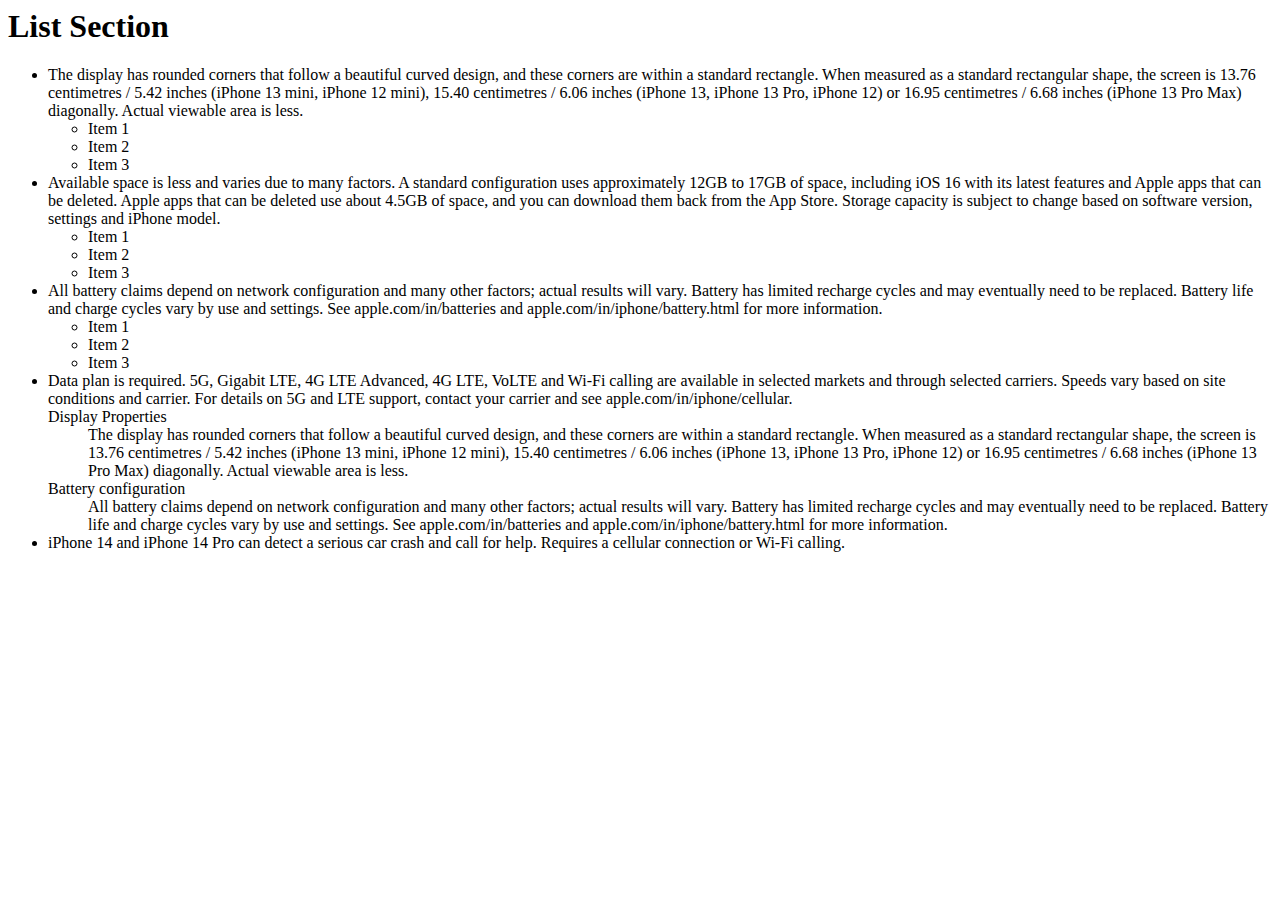
<file: HTML_CSS/L_2_HTML_Tables_Forms/index.html>
<html>
    <head>
        <title>List Page</title>
        <!-- SEO - Search Engine optimization , head also contains meta data -->
    </head>
    <body>
        <section>
            <h1>List Section</h1>
 <ul>
    <li>The display has rounded corners that follow a beautiful curved design, and these corners are within a standard rectangle. When measured as a standard rectangular shape, the screen is 13.76 centimetres / 5.42 inches (iPhone 13 mini, iPhone 12 mini), 15.40 centimetres / 6.06 inches (iPhone 13, iPhone 13 Pro, iPhone 12) or 16.95 centimetres / 6.68 inches (iPhone 13 Pro Max) diagonally. Actual viewable area is less.</li>
    <ul>
        <li>Item 1</li>
        <li>Item 2</li>
        <li>Item 3</li>
    </ul>
    <li>Available space is less and varies due to many factors. A standard configuration uses approximately 12GB to 17GB of space, including iOS 16 with its latest features and Apple apps that can be deleted. Apple apps that can be deleted use about 4.5GB of space, and you can download them back from the App Store. Storage capacity is subject to change based on software version, settings and iPhone model.</li>
    <ul>
        <li>Item 1</li>
        <li>Item 2</li>
        <li>Item 3</li>
    </ul>
    <li>All battery claims depend on network configuration and many other factors; actual results will vary. Battery has limited recharge cycles and may eventually need to be replaced. Battery life and charge cycles vary by use and settings. See apple.com/in/batteries and apple.com/in/iphone/battery.html for more information.</li>
    <ul>
        <li>Item 1</li>
        <li>Item 2</li>
        <li>Item 3</li>
    </ul>
    <li>Data plan is required. 5G, Gigabit LTE, 4G LTE Advanced, 4G LTE, VoLTE and Wi-Fi calling are available in selected markets and through selected carriers. Speeds vary based on site conditions and carrier. For details on 5G and LTE support, contact your carrier and see apple.com/in/iphone/cellular.</li>
    <dl> 
        <!-- data List -->
        <dt>Display Properties</dt>  
         <!-- data title -->
        <dd>The display has rounded corners that follow a beautiful curved design, and these corners are within a standard rectangle. When measured as a standard rectangular shape, the screen is 13.76 centimetres / 5.42 inches (iPhone 13 mini, iPhone 12 mini), 15.40 centimetres / 6.06 inches (iPhone 13, iPhone 13 Pro, iPhone 12) or 16.95 centimetres / 6.68 inches (iPhone 13 Pro Max) diagonally. Actual viewable area is less.</dd>
        <dt>Battery configuration</dt>
        <dd>All battery claims depend on network configuration and many other factors; actual results will vary. Battery has limited recharge cycles and may eventually need to be replaced. Battery life and charge cycles vary by use and settings. See apple.com/in/batteries and apple.com/in/iphone/battery.html for more information.</dd>
       <!-- data description -->
    </dl>
    <!-- <ul>
        <li>Item 1</li>
        <li>Item 2</li>
        <li>Item 3</li>
    </ul> -->
    <li>iPhone 14 and iPhone 14 Pro can detect a serious car crash and call for help. Requires a cellular connection or Wi-Fi calling.</li>  
</ul>
</section>
</body>
</html>
</file>
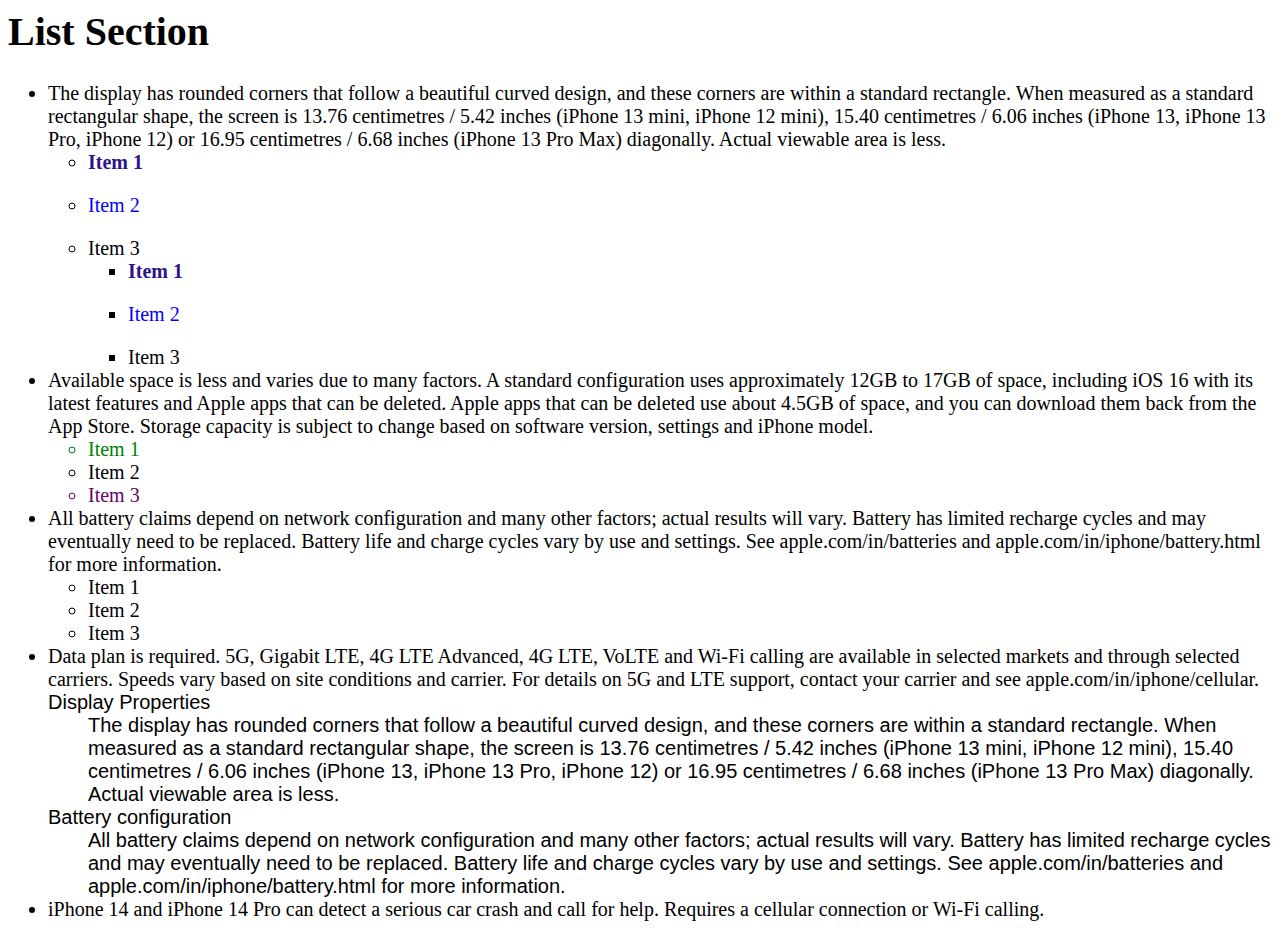
<file: HTML_CSS/L_3_Intro_to_CSS/index.html>
<html>
    <head>
<title>List Page</title>
<!-- Internal CSS -->
<style>
    /* #listSection {
        background-color: #da0b0b; 
    } */
                
    .listLi {
        width: 100%;
    }
    
    dl {
        font-size: 20px;
        font-family: 'Roboto', sans-serif;
    }
    .firstUl li b{
                color: rgb(42, 21, 139); 
            }

    .liInsideP {
                color: blue;
            }

    ul.firstUl {
        font-size: 20px;
            }

    section#listSection {
        font-size: 20px;
}
    .b .a {
        font-size: 20px;
    }
    .b.a{
        font-size: 20px;
    }
    .b>.a{
        font-size: 20px;
    }
    /* .b .a represents all child classes .a of .b in all hierarchical range(child nodes) */
    /* .b.a represents only first hierarchy level(specific node with .b.a) */
    /* .b>.a targets only one level inside class b */
    .random-list li:first-child {
                color: green;
            }
    .random-list li:last-child {
            color: rgb(102, 3, 102);
            }
    .randomList li:nth-child(2) {
                color: red;
            }
            /* All li's under firstul */
    /* .firstUl li:hover{
        background-color: purple;
     } */
     /* Only first level child under firstul class */
     .firstUl>li b:hover{
        background-color: purple;
     }
</style>
<!-- External CSS -->
<!-- <link rel="stylesheet" href="./style.css"  /> -->
    </head>
    <body>
        <section id="listSection">
            <h1>List Section</h1>
 <ul>
    <li class="listLi">The display has rounded corners that follow a beautiful curved design, and these corners are within a standard rectangle. When measured as a standard rectangular shape, the screen is 13.76 centimetres / 5.42 inches (iPhone 13 mini, iPhone 12 mini), 15.40 centimetres / 6.06 inches (iPhone 13, iPhone 13 Pro, iPhone 12) or 16.95 centimetres / 6.68 inches (iPhone 13 Pro Max) diagonally. Actual viewable area is less.</li>
    <ul class="firstUl">
        <li><b>Item 1</b></li>
        <li><p class="liInsideP">Item 2</p></li>
        <li>Item 3</li>
        <ul>
            <li><b>Item 1</b></li>
            <li><p class="liInsideP">Item 2</p></li>
            <li>Item 3</li>
        </ul>
    </ul>
    <li class="listLi">Available space is less and varies due to many factors. A standard configuration uses approximately 12GB to 17GB of space, including iOS 16 with its latest features and Apple apps that can be deleted. Apple apps that can be deleted use about 4.5GB of space, and you can download them back from the App Store. Storage capacity is subject to change based on software version, settings and iPhone model.</li>
    <ul class="random-list">
        <!-- Inline CSS -->
        <li >Item 1</li>
        <!-- style="color:rgb(48, 15, 190);font-size: 20px;" -->
        <li>Item 2</li>
        <li>Item 3</li>
    </ul>
    <li class="listLi">All battery claims depend on network configuration and many other factors; actual results will vary. Battery has limited recharge cycles and may eventually need to be replaced. Battery life and charge cycles vary by use and settings. See apple.com/in/batteries and apple.com/in/iphone/battery.html for more information.</li>
    <ul>
        <li>Item 1</li>
        <li>Item 2</li>
        <li>Item 3</li>
    </ul>
    <li class="listLi">Data plan is required. 5G, Gigabit LTE, 4G LTE Advanced, 4G LTE, VoLTE and Wi-Fi calling are available in selected markets and through selected carriers. Speeds vary based on site conditions and carrier. For details on 5G and LTE support, contact your carrier and see apple.com/in/iphone/cellular.</li>
    <dl> 
        <!-- data List -->
        <dt >Display Properties</dt>  
         <!-- data title -->
        <dd >The display has rounded corners that follow a beautiful curved design, and these corners are within a standard rectangle. When measured as a standard rectangular shape, the screen is 13.76 centimetres / 5.42 inches (iPhone 13 mini, iPhone 12 mini), 15.40 centimetres / 6.06 inches (iPhone 13, iPhone 13 Pro, iPhone 12) or 16.95 centimetres / 6.68 inches (iPhone 13 Pro Max) diagonally. Actual viewable area is less.</dd>
        <dt >Battery configuration</dt>
        <dd >All battery claims depend on network configuration and many other factors; actual results will vary. Battery has limited recharge cycles and may eventually need to be replaced. Battery life and charge cycles vary by use and settings. See apple.com/in/batteries and apple.com/in/iphone/battery.html for more information.</dd>
       <!-- data description -->
    </dl>
    <!-- <ul>
        <li>Item 1</li>
        <li>Item 2</li>
        <li>Item 3</li>
    </ul> -->
   
    <li class="listLi">iPhone 14 and iPhone 14 Pro can detect a serious car crash and call for help. Requires a cellular connection or Wi-Fi calling.</li>  
</ul>
</section>
<!-- <style>
    #listSection {
        background-color: #da0b0b; 
    }
                
    .listLi {
        width: 100%;
    }
    
    dl {
        font-size: 20px;
        font-family: 'Roboto', sans-serif;
    }
    </style> -->
</body>
</html>
</file>
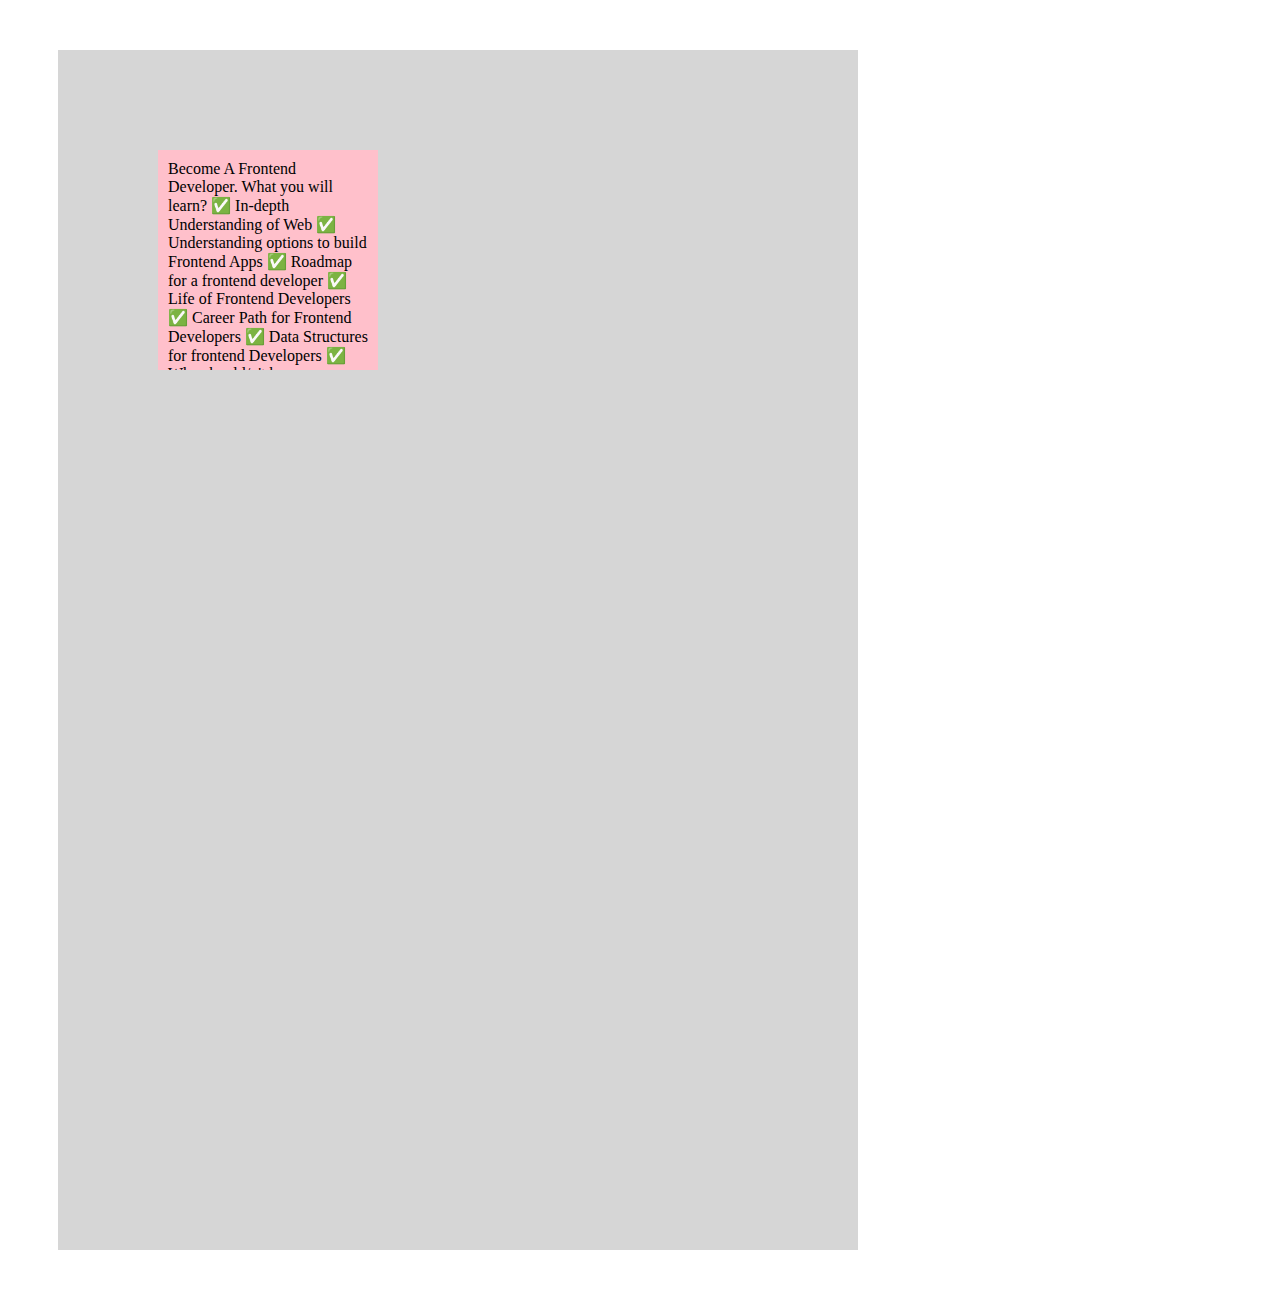
<file: HTML_CSS/L_4_CSSDisplay_BoxModel/index.html>
<html>
    <head>
        <style>
            div.box1 {
                background-color: red;
                width: 100px;
                height: 100px; 
                display: inline-block; 
            }

            div.box2 {
                background-color: green;
                width: 200px;
                height: 200px;
                display: inline-block;
            }

            div.box3 {
                background-color: blue;
                width: 100px;
                height: 200px;
                display: inline-block;
            }
            span.box1 {
                background-color: red;
                width: 100px;
                height: 100px;
            }

            span.box2 {
                background-color: green;
                width: 100px;
                height: 100px;
            }

            span.box3 {
                background-color: blue;
                width: 100px;
                height: 100px;
            }
            span.box4 {
                background-color: red;
                display: inline-block;
                /* border: 5px solid black; */
                border-width:5px;
                border-style:solid;
                border-color:black;
                padding: 15px 15px 15px 15px; 
                /* padding-top:10px;
                padding-right:10px;
                padding-bottom:10px;
                padding-left:10px; */
                margin:50px;
                /* padding order moves in clockwise direction top , right , bottom ,left */
                width: 150px;
                height: 150px;
            }

            span.box5 {
                background-color: green;
                display: inline-block;
                width: 100px;
                height: 100px;
            }

            span.box6 {
                background-color: blue;
                display: inline-block;
                width: 100px;
                height: 100px;
            }

            span.box7 {
                background-color: purple;
                display: inline-block;
                width: 100px;
                height: 100px;
            }
            .box8 {
                width: 400px;
                height: 50px;
                background-color: aqua;
            }
            .box9 {
                width: 200px;
                height: 200px;
                background-color: pink;
                padding: 10px;
                overflow: auto;
                /* overflow-x:auto;
                overflow-y:auto; */
            }

            form span {
                display: block;
            }
            form label{
                display:block;
            }
            .outer{
                width: 600px;
                height: 1000px;
                background: #cccc;
               padding: 100px;
               margin: 50px
            }

            </style>
    </head>
    <body>
        <div class="outer">
            <form>
                <!-- <div> -->
                <!-- <span>
                 <label>Label Name</label>
                 <input type="text"/>
                </span> -->
                <!-- </div> -->
                 <!-- <div> -->
                    <!-- <span>
                  <label>Label 2 Name</label>
                  <input type="text"/>
                </span> -->
                <!-- </div> -->
            <!-- </form> -->

            <!-- <div class="box1">Box 1</div>
            <div class="box2">Box 2</div>
            <div class="box3">Box 3</div> -->

             <!-- <span class="box1">Box 1</span>
            <span class="box2">Box 2</span>
            <span class="box3">Box 3</span> -->

             <!-- <span class="box4">Box 4</span> -->
             <!-- <span class="box5">Box 5</span>
            <span class="box6">Box 6</span>


            <span class="box7">Box 7</span>
            <div class="box8">Box 8</div>  -->
            
            <div class="box9">
                Become A Frontend Developer.
                What you will learn?
                ✅ In-depth Understanding of Web
                ✅ Understanding options to build Frontend Apps
                ✅ Roadmap for a frontend developer
                ✅ Life of Frontend Developers
                ✅ Career Path for Frontend Developers
                ✅ Data Structures for frontend Developers
                ✅ Who should/n't become a Frontend Developer
            </div>


            </form>
        </div>
    </body>
</html>
</file>
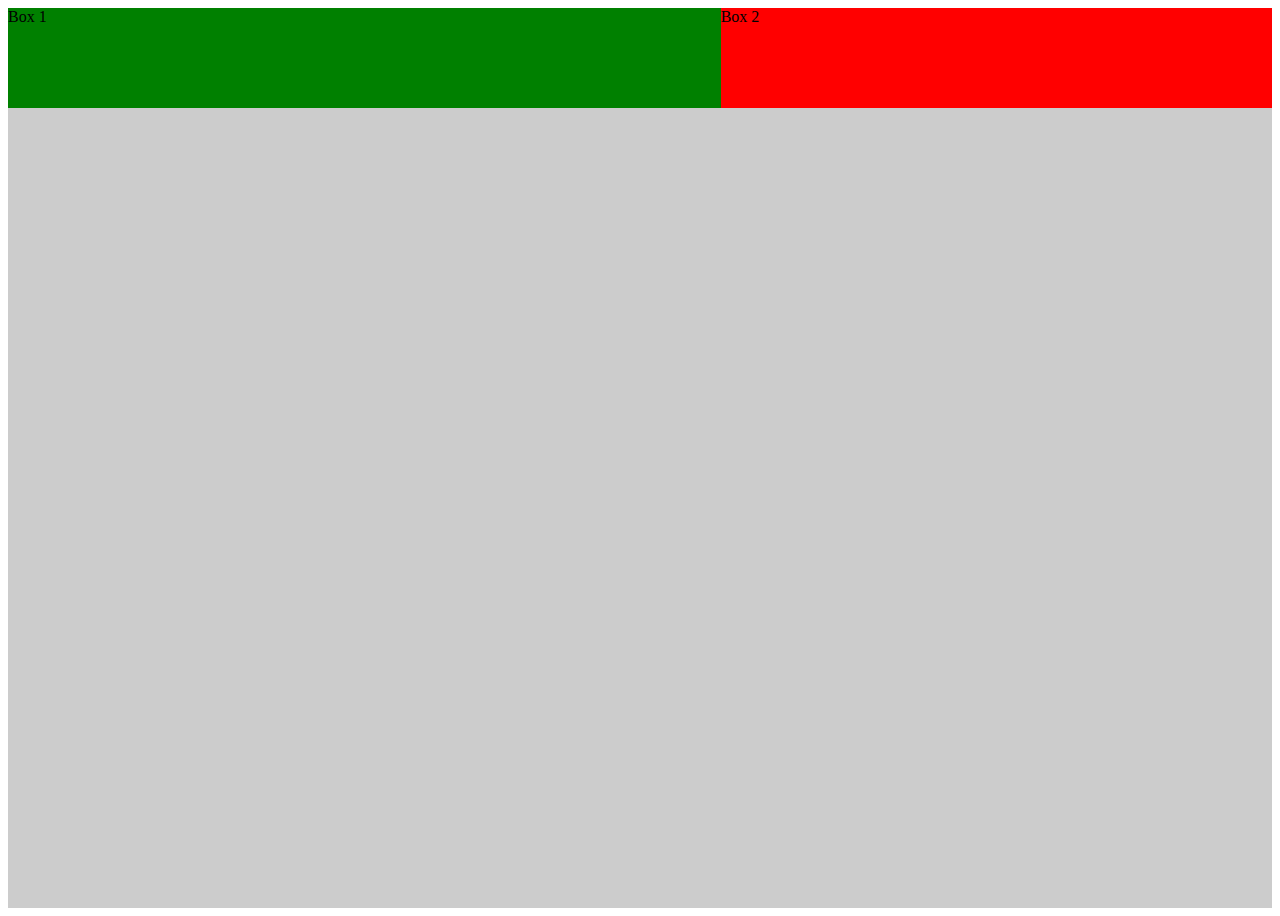
<file: HTML_CSS/L_5_CSSFlexBox_MediaQueries/index.html>
<html>
    <head>
     <style>

         .container {
            height: 100vh;
            display: flex;
            flex-direction: row;
            background-color: #ccc;
            /* justify-content: space-evenly; */
            /* justify-content: space-around; */
            /* align-items:flex-end; */
            /* gap:10px; */
            /* flex-wrap:wrap-reverse; */
            flex-wrap:no-wrap;

         }
        .box {
                /* width: 400px; */
                height: 100px;
            }
        .box1 {
              background-color: aqua;
              width:200px;
              
            }
        .box2 {
                background-color: red;
                flex-grow: 1;
                
            }
        .box3 {
                background-color: green;
            }
        .box4 {
                background-color: blue;
            }
        .box5 {
                background-color: brown;
            }
        .box6 {
                background-color: yellow;
            }
@media screen and (min-width:600px) {
    .box1{
        flex-grow: 1;
        background-color: green;
    }
}

@media print {
                .box1 {
                    display: none;
                }
           }
     </style>
    </head>
    <body>
        <div class="container">
            <div class="box1 box">Box 1</div>
            <div class="box2 box">Box 2</div>
            <!-- <div class="box3 box">Box 3</div>
            <div class="box4 box">Box 4</div>
            <div class="box5 box">Box 5</div>
            <div class="box6 box">Box 6</div> -->
        </div>
    </body>
</html>

<!-- Flex-box:froggy -->
<!-- justify-content:center;
align-content:space-between;
flex-wrap:wrap-reverse;
flex-direction:column-reverse -->
</file>
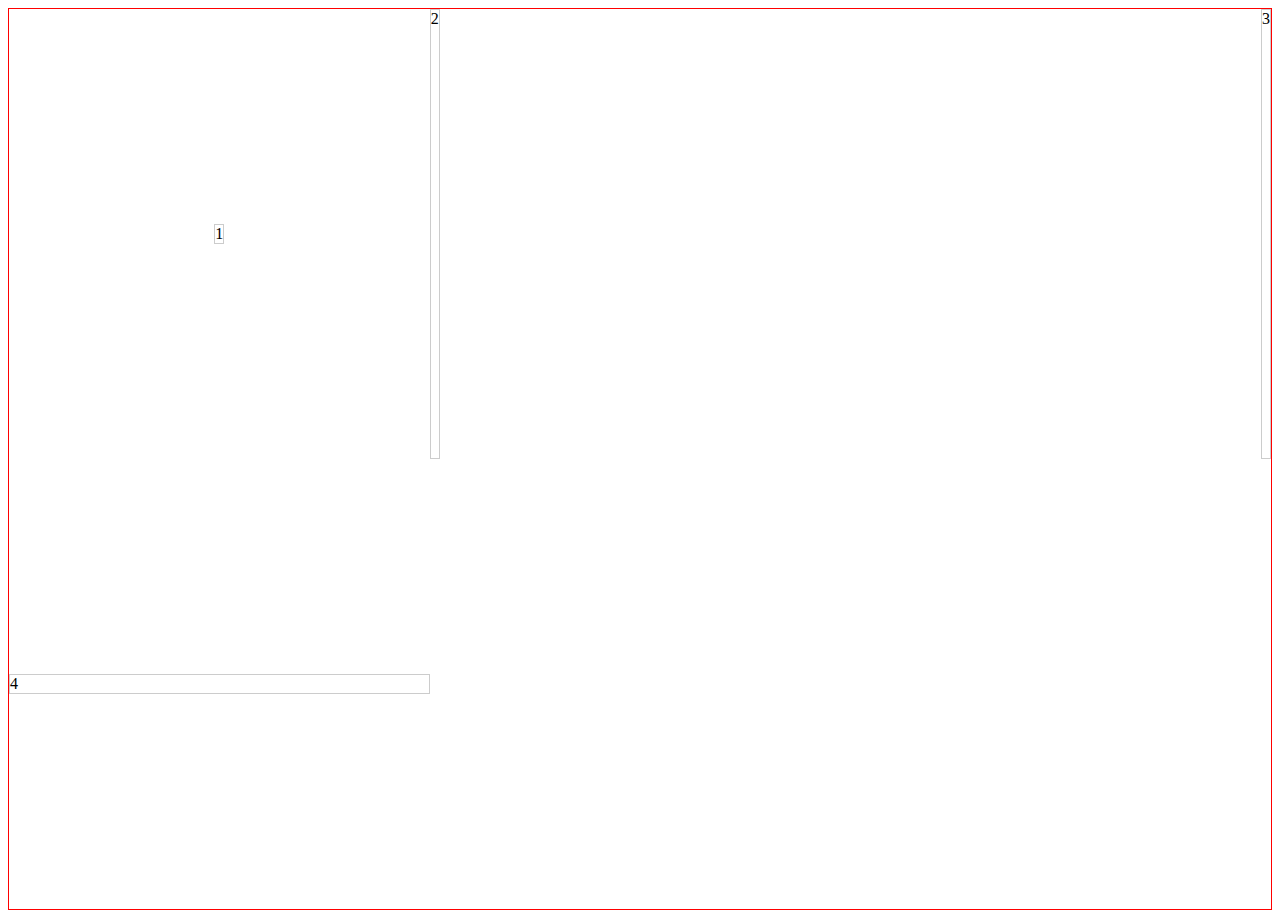
<file: HTML_CSS/L_6_CSSResponsiveLayout_Grid/index.html>
<html>
    <head>
   <style>
     .item {
                border: 1px solid #ccc;
            }
            .container {
                display:grid;
                border : 1px solid red;
                height: 100vh;
                /* This is standard way of manually assigning width */
                /* grid-template-columns:100px 100px 100px;   */
                /* 1fr means 1 fraction it accomodates 3 items and responsive according to screen size 
                3 represents no of columns */
                grid-template-columns: repeat(3,1fr);
                /* Static way of giving the size */
                /* grid-template-columns: repeat(3,100px); */
             
             /* Rows */
             /* Means 1st row has 100px and 2nd row has 200px size */
                /* grid-template-rows: 100px 200px; */
            /* Dynamic way */
                /* grid-template-rows: repeat(3,100px);  */

                /* If we want to control row and column in single property row comes first column comes next */
                /* grid-template : repeat(3,1fr)/repeat(2,1fr); */
                /* grid-row-gap:20px; */
                /* grid-column-gap:40px; */
                /* justify-content:space-evenly; */
                /* align-content:space-evenly; */
                /* grid-gap: 20px 40px */
                /************/
                /* justify-items:center; */
                /* align-items:center */
            }
            .item1{
                /* grid-column-start: 1;
                grid-column-end: 3; */
                /* grid-column: 1/3; */
                /* grid-row: 1/3; */
                justify-self:center;
                align-self:center;
            }
            .item2{
                /* grid-column-start: 3;
                grid-column-end: 4; */
                /* grid-column: 3/4; */
                /* grid-row: 3/4; */
                justify-self:start;
            }
            .item3{
                /* grid-column-start: 1;
                grid-column-end: 2; */
                /* grid-column: 1/2; */
                /* grid-row: 1/2; */
                justify-self:end;
                
            }
            .item4{
                /* grid-column-start: 2;
                grid-column-end: 4; */
                /* grid-column: 2/4; */
                /* grid-row: 2/4; */
                align-self:center;
            }
      /* .row {
             display :flex;
            } */
   </style>
    </head>
    <body>
        <div class="container">
        <!-- <div class="row"> -->
            <div class="item item1">1</div>
            <div class="item item2">2</div>
            <div class="item item3">3</div>
        <!-- </div> -->
        <!-- <div class="row"> -->
        <div class="item item4">4</div>
        <!-- <div class="item">5</div> -->
        <!-- <div class="item">6</div>
        <div class="item">7</div>
        <div class="item">8</div>
        <div class="item">9</div> -->
    <!-- </div> -->
    </div>
    </body>
</html>
</file>
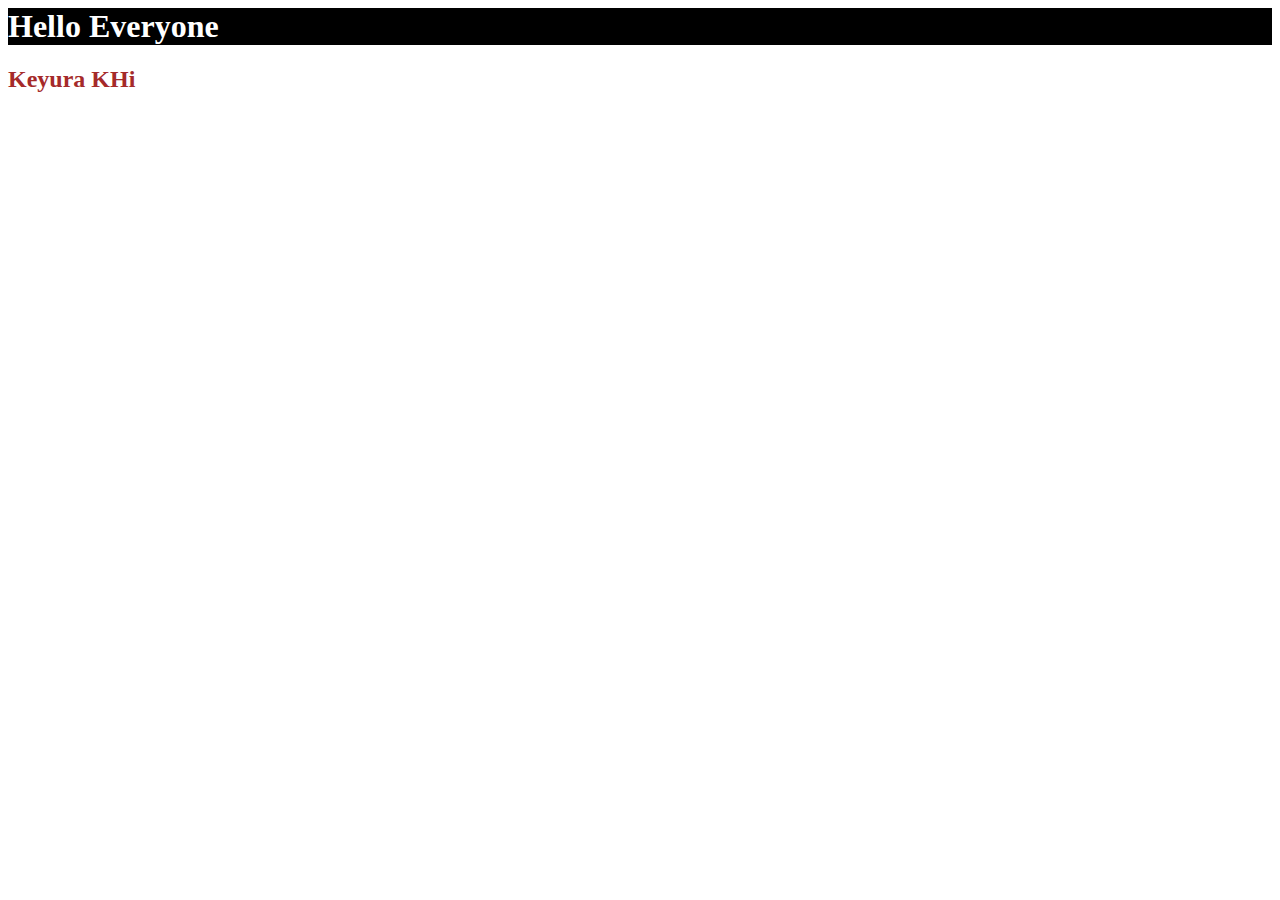
<file: HTML_CSS/L_7_AdvancedCSS_Specificity_Inheritance_Rendering/index.html>
<html>
    <head>
   <!-- <link href="./index.css" rel="stylesheet"/> -->
 <style>
    h1{
        color:blue;
    }
    h1 {
        color: orange;
     }
     div {
                color: brown;
            }
    .container h1:hover {
            color: purple;
        }
    .container h1{
      color:purple ;
        }
    div#greet-container h1.title {
       color: pink ;
            }
    #greet-container #greet {
                color: white;
            }
     #greet {
                color: white;
            }
    h2::after{
            content:"Hi ";
        }
    .title {
            background-color: black;
        }
    h1 {
            background-color: aqua;
        }
     /* .container{
          color: brown;
     } */
 </style>
 <!-- <link href="./index.css" rel="stylesheet"/> -->
    </head>
    <body>
        <div class="container" id="greet-container">
            <h1 class="title" id="greet">Hello Everyone</h1>
            <!-- style="color:green" -->
            <h2>Keyura K</h2>
        </div>
    </body>
</html>
</file>
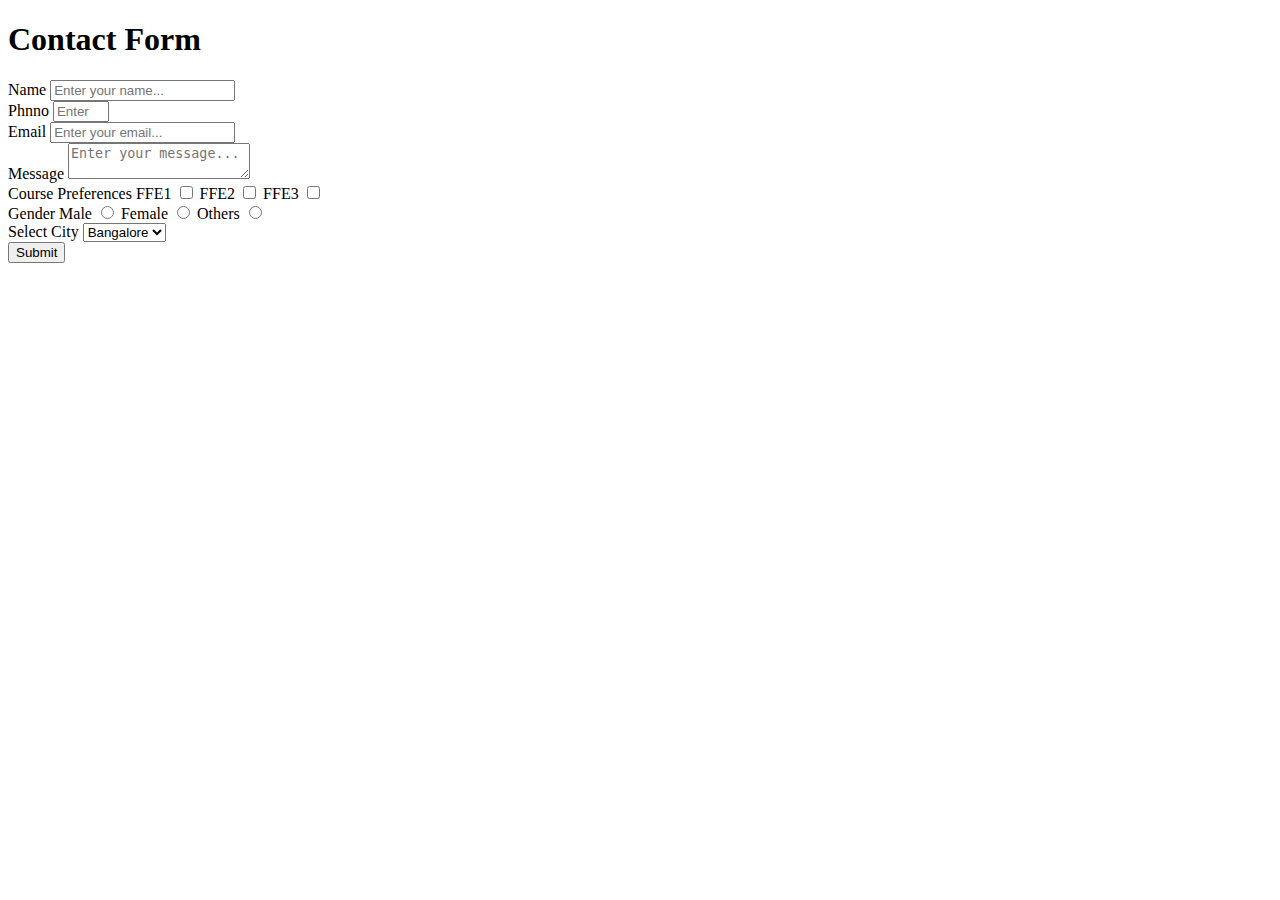
<file: HTML_CSS/L_2_HTML_Tables_Forms/form.html>
<!DOCTYPE html>
<!-- DOCTYPE represents that we are using latest version of HTML -->
<!-- It indicates browser to apply all latest standards of HTML in the page that is getting rendered -->
<!-- HTML5 is the latest one -->
<html>
    <head>
      <h1>Contact Form</h1>
    </head>
    <body>
        <form action="/submit" method="POST">
            <div>
            <label for="firstname" >Name</label>
             <!-- for and id are used when we hover on the label corresponding input field gets selected -->
            <input type="text" placeholder="Enter your name..." name="name" required id="firstname"/>
        </div>
        <div>
            <label >Phnno</label>
            <input type="number" placeholder="Enter your number..." name="phone" min="9" max="10"/>
        </div>
        <div>
            <label >Email</label>
            <input type="email" placeholder="Enter your email..." name="email"/>
        </div>
        <div>
            <label >Message</label>
            <textarea placeholder="Enter your message..." name="query"></textarea>
        </div>
        <div>
            <label>Course Preferences</label>
            <label for="ffe1">FFE1</label>
            <input type="checkbox" value="FFE1" name="course"  id="ffe1"></textarea>
            <label for="ffe2">FFE2</label>
            <input type="checkbox" value="FFE2" name="course" id="ffe2"></textarea>
            <label for="ffe3">FFE3</label>
            <input type="checkbox" value="FFE3" name="course" id="ffe3"></textarea>
        </div>
        <div>
            <label>Gender</label>
            <label>Male</label>
            <input type="radio" value="male" name="gender"/>
            <label>Female</label>
            <input type="radio" value="female"  name="gender"/>
            <label>Others</label>
            <input type="radio" value="others"  name="gender"/>
        </div>
        <!-- We should take same name for checkbox and radio button as they are for grouping things -->
        <div>
            <label>Select City</label>
            <select name="city">
                <option value="blr">Bangalore</option>
                <option value="ndls">Delhi</option>
                <option value="pn">Pune</option>
                <option value="lknw">Lucknow</option>
                <option value="mum">Mumbai</option>
            </select>
        </div>
        <div>
            <button>Submit</button>
        </div>
        </form>
    </body>
</html>

<!-- file:///C:/submit?name=Keyura&phone=9381543273&email=keyura%40gmail.com&query=HTML+forms -->
<!-- This is the url we would get if we are using attribute name inside input tags -->
</file>
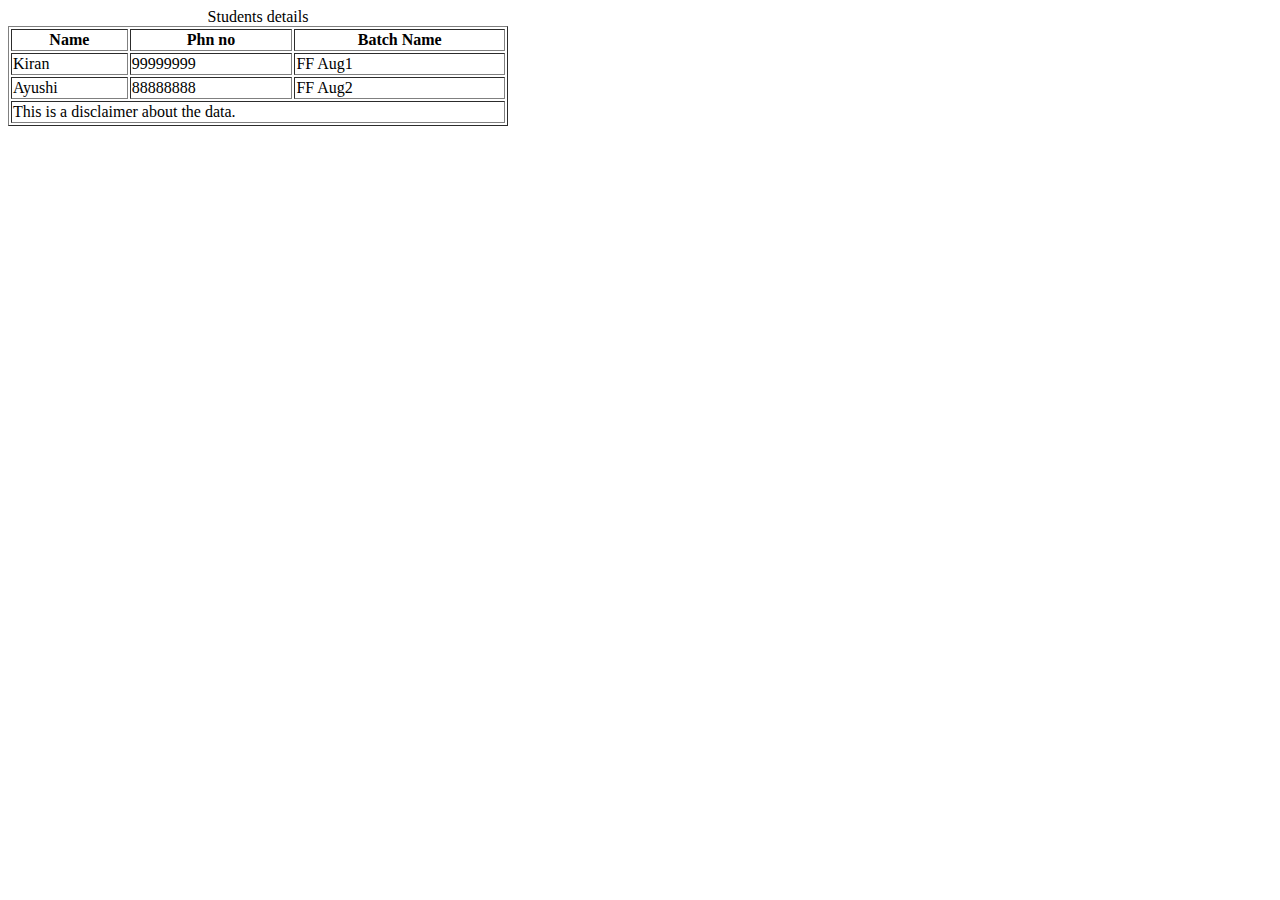
<file: HTML_CSS/L_2_HTML_Tables_Forms/table.html>
<html>
    <head>

    </head>
    <body>
        <table border="1px solid #ccc" width="500px">
            <caption>Students details</caption>
            <thead>
                <tr>
                    <!-- th - table heading -->
                    <th >Name</th>
                    <th>Phn no</th>
                    <th>Batch Name</th>
                </tr>
            </thead>
            <tbody>
            <tr>
                <td >Kiran</td>
                <td>99999999</td>
                <td>FF Aug1</td>
            </tr>
            <tr>
                <td >Ayushi</td>
                <td>88888888</td>
                <td>FF Aug2</td>
            </tr>
        </tbody>
        <tfoot>
           <tr>
                <td colspan="3">This is a disclaimer about the data.</td>
                <!-- colspan="3" is used to merge the no. of columns specified -->
                <!-- If we dont enter tr browser automatically incorparates tr -->
            </tr>           
        </tfoot>   
        </table>
    </body>
</html>
</file>
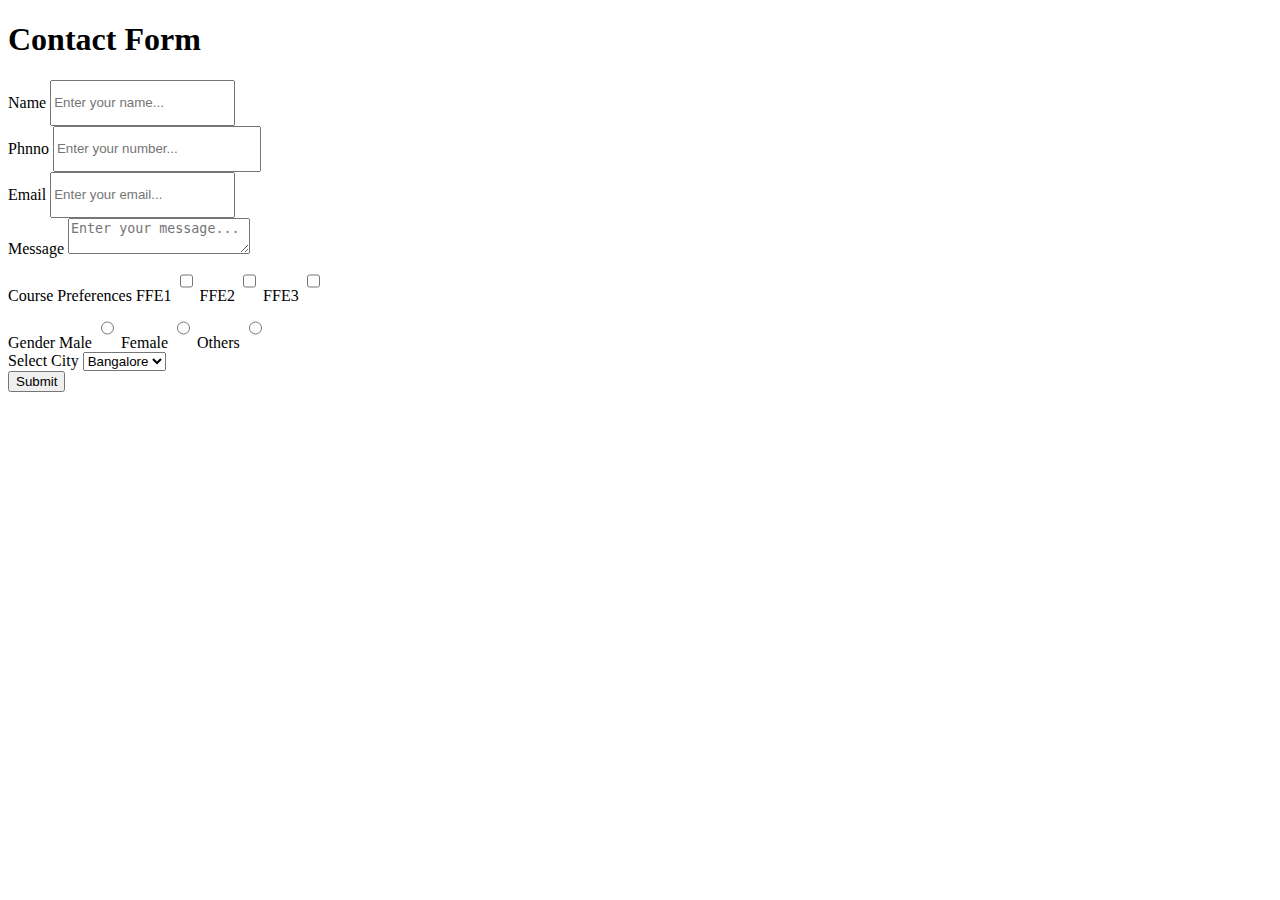
<file: HTML_CSS/L_3_Intro_to_CSS/form.html>
<!DOCTYPE html>
<!-- DOCTYPE represents that we are using latest version of HTML -->
<!-- It indicates browser to apply all latest standards of HTML in the page that is getting rendered -->
<!-- HTML5 is the latest one -->
<html>
    <head>
      <h1>Contact Form</h1>
      <style>
         input {
                height: 40px;
            }
            input[type="number"] {
                width: 200px;
            }
        form input[type="number"] {
                width: 200px;
            }
        form input[type="number"].num {
                width: 200px;
            }
            /* if we want to apply for particular attribute inside an input tag we can use this syntax */
      </style>
    </head>
    <body>
        <form action="/submit" method="POST">
            <div>
            <label for="firstname" >Name</label>
             <!-- for and id are used when we hover on the label corresponding input field gets selected -->
            <input type="text" placeholder="Enter your name..." name="name" required id="firstname"/>
        </div>
        <div>
            <label >Phnno</label>
            <input class="num" type="number" placeholder="Enter your number..." name="phone" min="9" max="10"/>
        </div>
        <div>
            <label >Email</label>
            <input type="email" placeholder="Enter your email..." name="email"/>
        </div>
        <div>
            <label >Message</label>
            <textarea placeholder="Enter your message..." name="query"></textarea>
        </div>
        <div>
            <label>Course Preferences</label>
            <label for="ffe1">FFE1</label>
            <input type="checkbox" value="FFE1" name="course"  id="ffe1"></textarea>
            <label for="ffe2">FFE2</label>
            <input type="checkbox" value="FFE2" name="course" id="ffe2"></textarea>
            <label for="ffe3">FFE3</label>
            <input type="checkbox" value="FFE3" name="course" id="ffe3"></textarea>
        </div>
        <div>
            <label>Gender</label>
            <label>Male</label>
            <input type="radio" value="male" name="gender"/>
            <label>Female</label>
            <input type="radio" value="female"  name="gender"/>
            <label>Others</label>
            <input type="radio" value="others"  name="gender"/>
        </div>
        <!-- We should take same name for checkbox and radio button as they are for grouping things -->
        <div>
            <label>Select City</label>
            <select name="city">
                <option value="blr">Bangalore</option>
                <option value="ndls">Delhi</option>
                <option value="pn">Pune</option>
                <option value="lknw">Lucknow</option>
                <option value="mum">Mumbai</option>
            </select>
        </div>
        <div>
            <button>Submit</button>
        </div>
        </form>
    </body>
</html>

<!-- file:///C:/submit?name=Keyura&phone=9381543273&email=keyura%40gmail.com&query=HTML+forms -->
<!-- This is the url we would get if we are using attribute name inside input tags -->
</file>
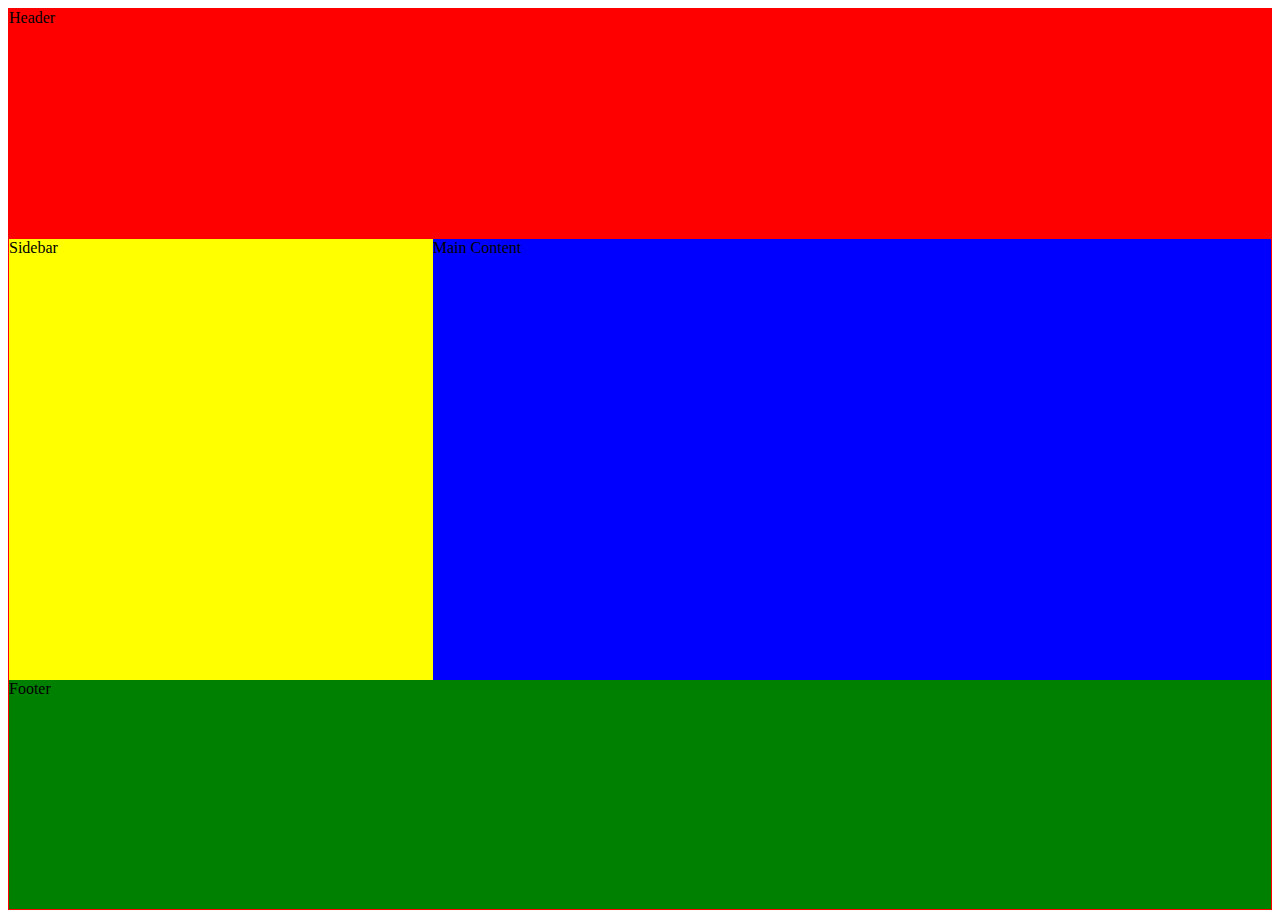
<file: HTML_CSS/L_6_CSSResponsiveLayout_Grid/grid-example.html>
<html>
    <head>
   <style>
     .item {
                border: 1px solid #ccc;
            }
            .container {
                display:grid;
                border : 1px solid red;
                height: 100vh;
                /* grid-template-columns: repeat(2,1fr);  */
                 /* grid-template-rows: repeat(3,1fr);  */
                 grid-template-areas: 
                 /* These are grid area names in particular classes and we give no of rows here 
                and columns are how many time we write in a row. This typically specifies a grid design*/
                    "header header header"
                    "sidebar main main "
                    "sidebar main main "
                    "footer1 footer1 footer1"
                ;
            }
            .header {
                grid-area: header;
                background-color: red;
            }
            .sidebar {
                grid-area: sidebar;
                background-color: yellow;
            }
            .main {
                grid-area: main;
                background-color: blue;
            }
            .footer {
                grid-area: footer1;
                background-color: green;
            }
   </style>
    </head>
    <body>
        <div class="container">
        <div class="header">Header</div>
        <div class="footer">Footer</div>
        <div class="main">Main Content</div>
        <div class="sidebar">Sidebar</div>
        <!-- <div class="item">6</div>
        <div class="item">7</div>
        <div class="item">8</div>
        <div class="item">9</div> -->
    <!-- </div> -->
    </div>
    </body>
</html>
</file>
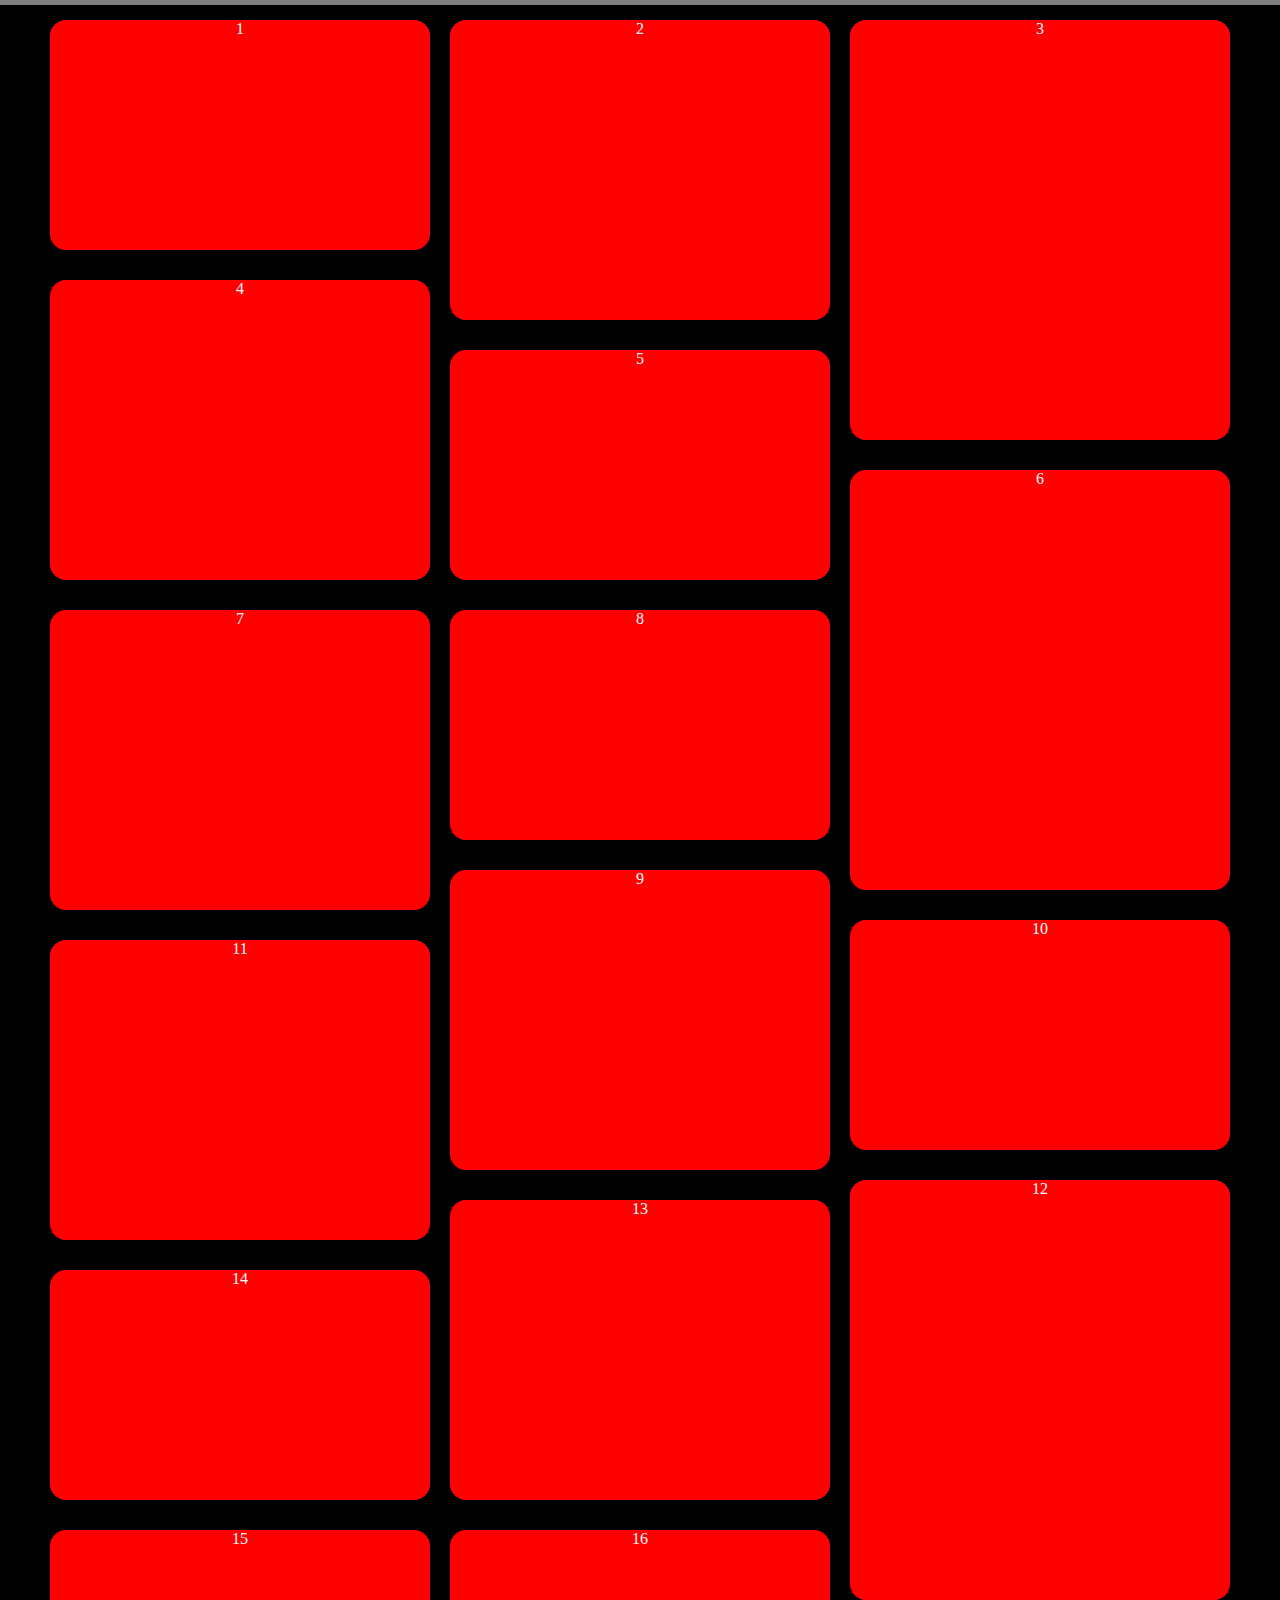
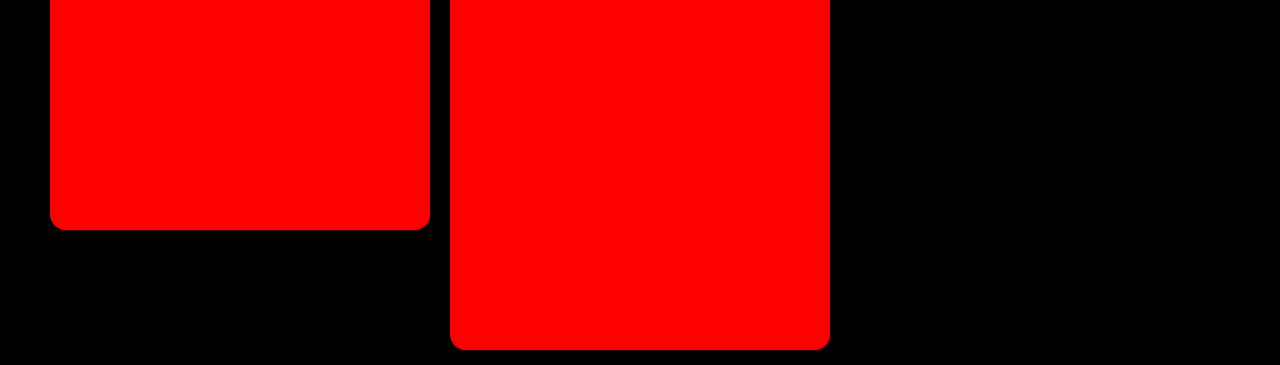
<file: HTML_CSS/L_6_CSSResponsiveLayout_Grid/pininterest.html>
<!DOCTYPE html>
<html lang="en">

<head>
    <meta charset="UTF-8">
    <meta name="viewport" content="width=device-width, initial-scale=1.0">
    <title>Document</title>
    <style>
        :root {
            --card_width: 400px;
            --row_increment: 10px;
            --card_border_radius: 16px;
            --card_small: 26;
            --card_medium: 33;
            --card_large: 45;
        }

        body {
            margin: 0;
            padding: 0;
            padding-top: 5px;
            background-color: grey;
        }

        .pin_container {
            margin: 0;
            padding: 0;
            width: 100vw;

            display: grid;
            grid-template-columns: repeat(auto-fill, var(--card_width));
            grid-auto-rows: var(--row_increment);
            justify-content: center;
            background-color: black;
        }

        .card {
            padding: 0;
            margin: 15px 10px;
            border-radius: var(--card_border_radius);
            background-color: red;
            color: white;
            text-align: center;
        }

        .card_small {
            grid-row-end: span var(--card_small);
        }

        .card_medium {
            grid-row-end: span var(--card_medium);
        }

        .card_large {
            grid-row-end: span var(--card_large);
        }
    </style>
</head>

<body>
    <div class="pin_container">
        <div class="card card_small">1</div>
        <div class="card card_medium">2</div>
        <div class="card card_large">3</div>
        <div class="card card_medium">4</div>
        <div class="card card_small">5</div>
        <div class="card card_large">6</div>
        <div class="card card_medium">7</div>
        <div class="card card_small">8</div>
        <div class="card card_medium">9</div>
        <div class="card card_small">10</div>
        <div class="card card_medium">11</div>
        <div class="card card_large">12</div>
        <div class="card card_medium">13</div>
        <div class="card card_small">14</div>
        <div class="card card_medium">15</div>
        <div class="card card_large">16</div>
    </div>
</body>

</html>
</file>
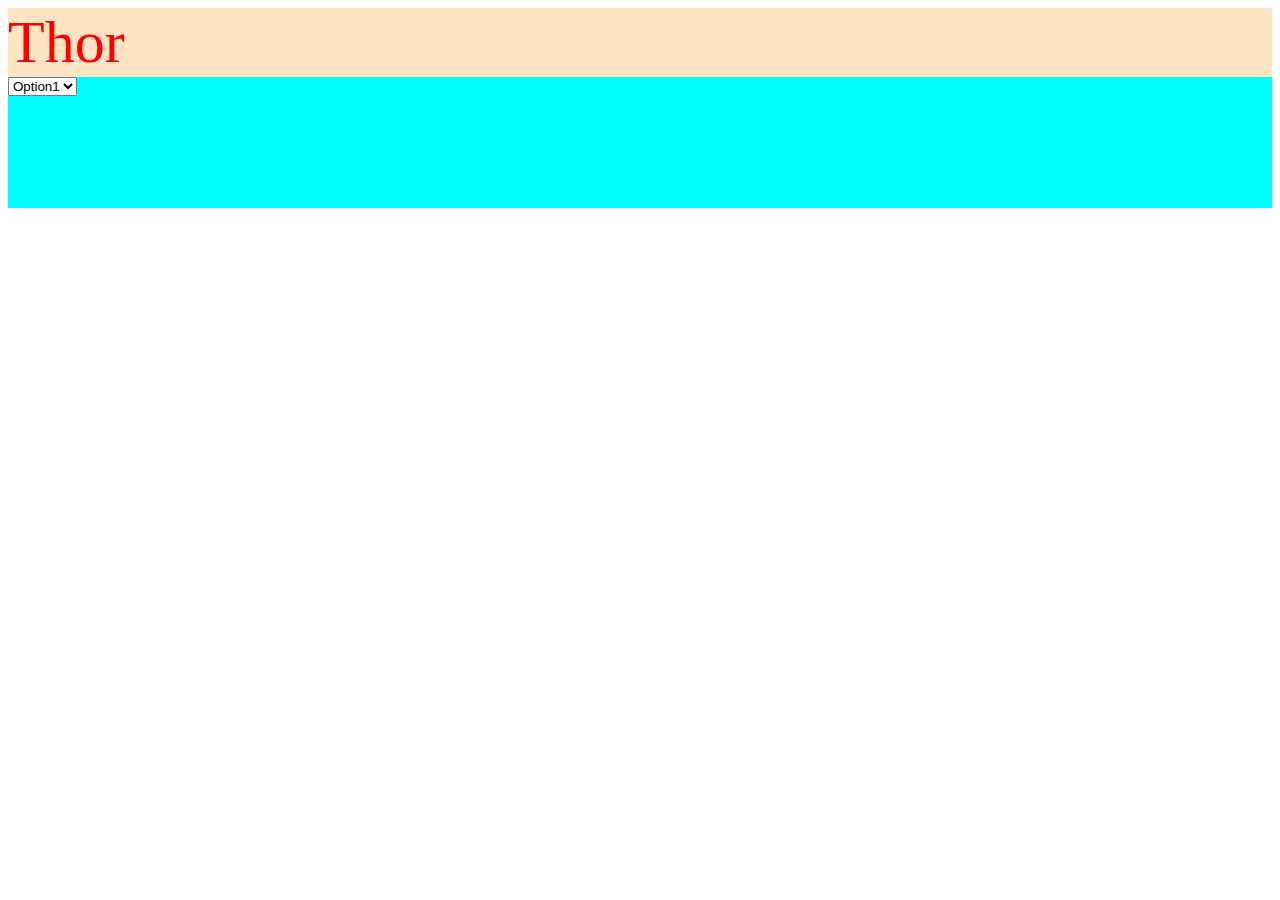
<file: HTML_CSS/L_7_AdvancedCSS_Specificity_Inheritance_Rendering/inheritance.html>
<html>
    <head>
        <style>
     /* .container{
        color:red;
        font-size: 30px;
     } */
     section{
        color: blue;
        font-size: 60px;
        background-color:aqua;
        height:200px;
     }
     body{
        color:red;
        font-size: 30px;
     }
     div {
            font-family:fantasy;
            /* display:initial; */
            background-color: bisque;
            color:red;
            /* color:initial; */
            display:flex;

     }
     span{
         color:orange;
        }
     span {
            color: unset;
        }
    /* div{
        background-color:unset;
    } */
    div{
        /* display:unset; */
        display:revert;
    }
    </style>
    </head>
    <body>
        <section class="container">
            <div class="title">
            <span class="text">
            Thor
            </span>
        </div>
        <select>
            <option>Option1 </option>
            <option>Option2 </option>
        </select>
    </section>
    </body>
</html>
</file>
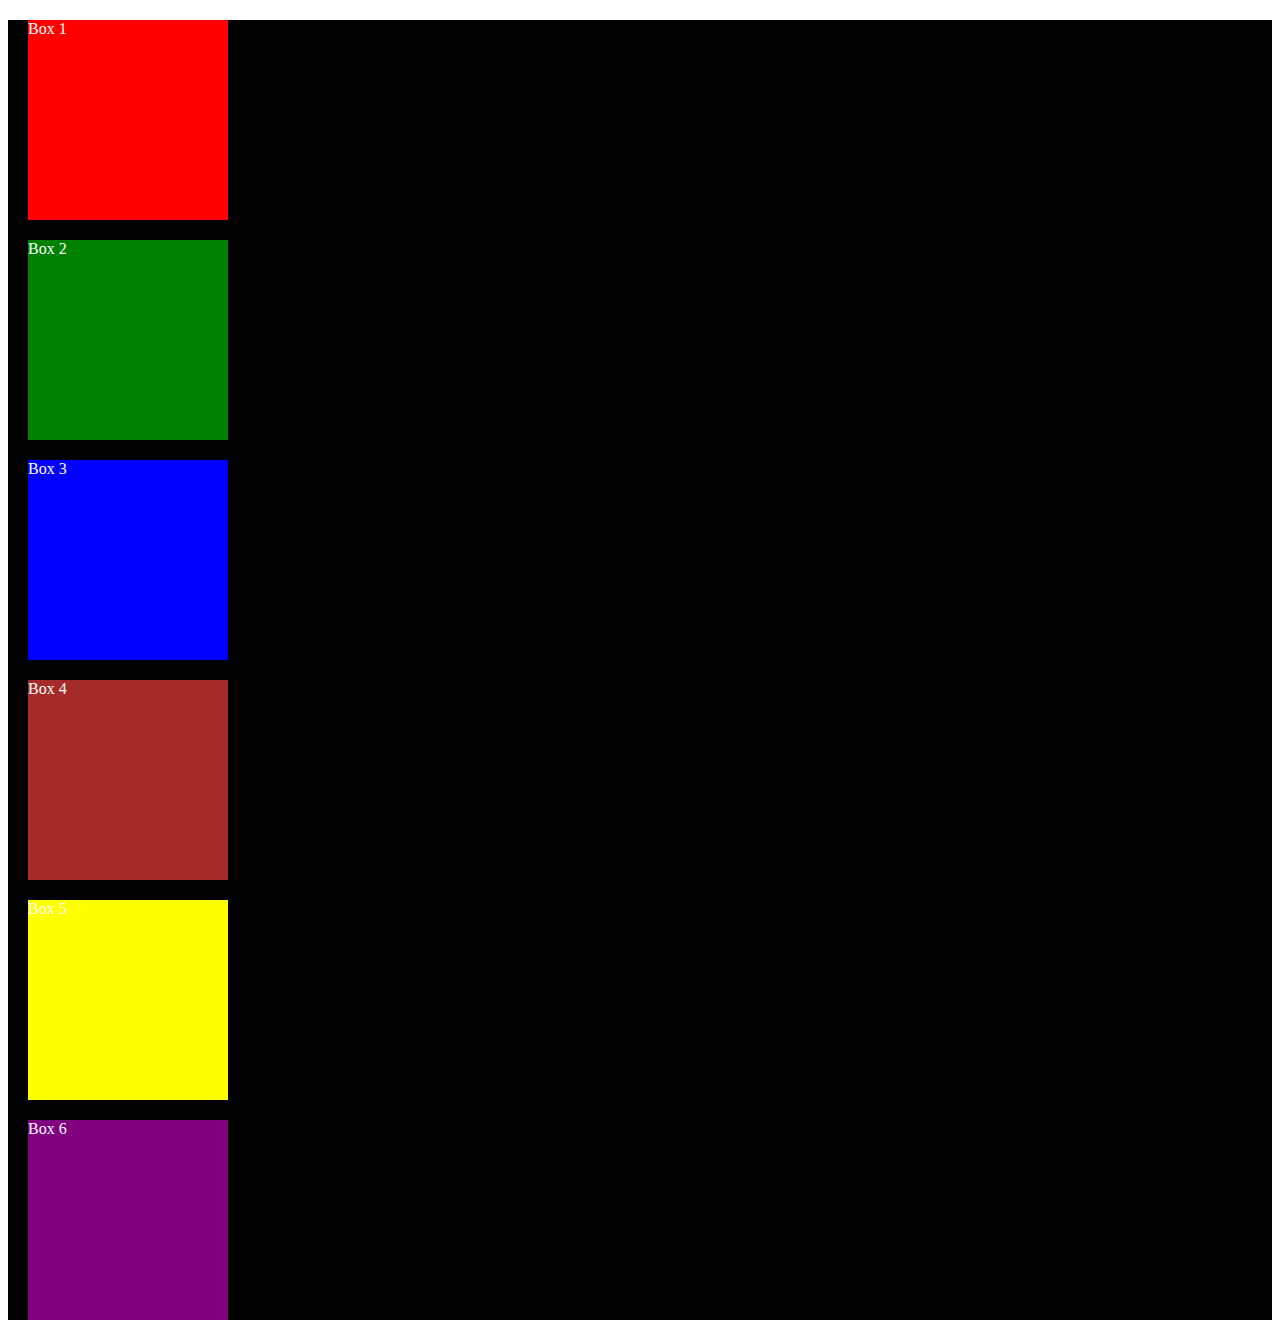
<file: HTML_CSS/L_7_AdvancedCSS_Specificity_Inheritance_Rendering/margin.html>
<html>
    <head>
        <style>
    .container {
        background-color: black;
        }
    .box {
                width: 200px;
                height: 200px;
                background-color: aqua;
                margin: 20px;
                /* position: absolute; */
                color: white;
            }
            .box1 {
                background-color: red;
            }
            .box2 {
                background-color: green;
            }
            .box3 {
                background-color: blue;
            }
            .box4 {
                background-color: brown;
            }
            .box5 {
                background-color: yellow;
            }
            .box6 {
                background-color: purple;
            }
    </style>
    </head>
    <body>
        <div class="container">
                <div class="box1 box">Box 1</div>
                <div class="box2 box">Box 2</div>
                <div class="box3 box">Box 3</div>
                <div class="box4 box">Box 4</div>
                <div class="box5 box">Box 5</div>
                <div class="box6 box">Box 6</div>
        </div>
    </body>
</html>
</file>
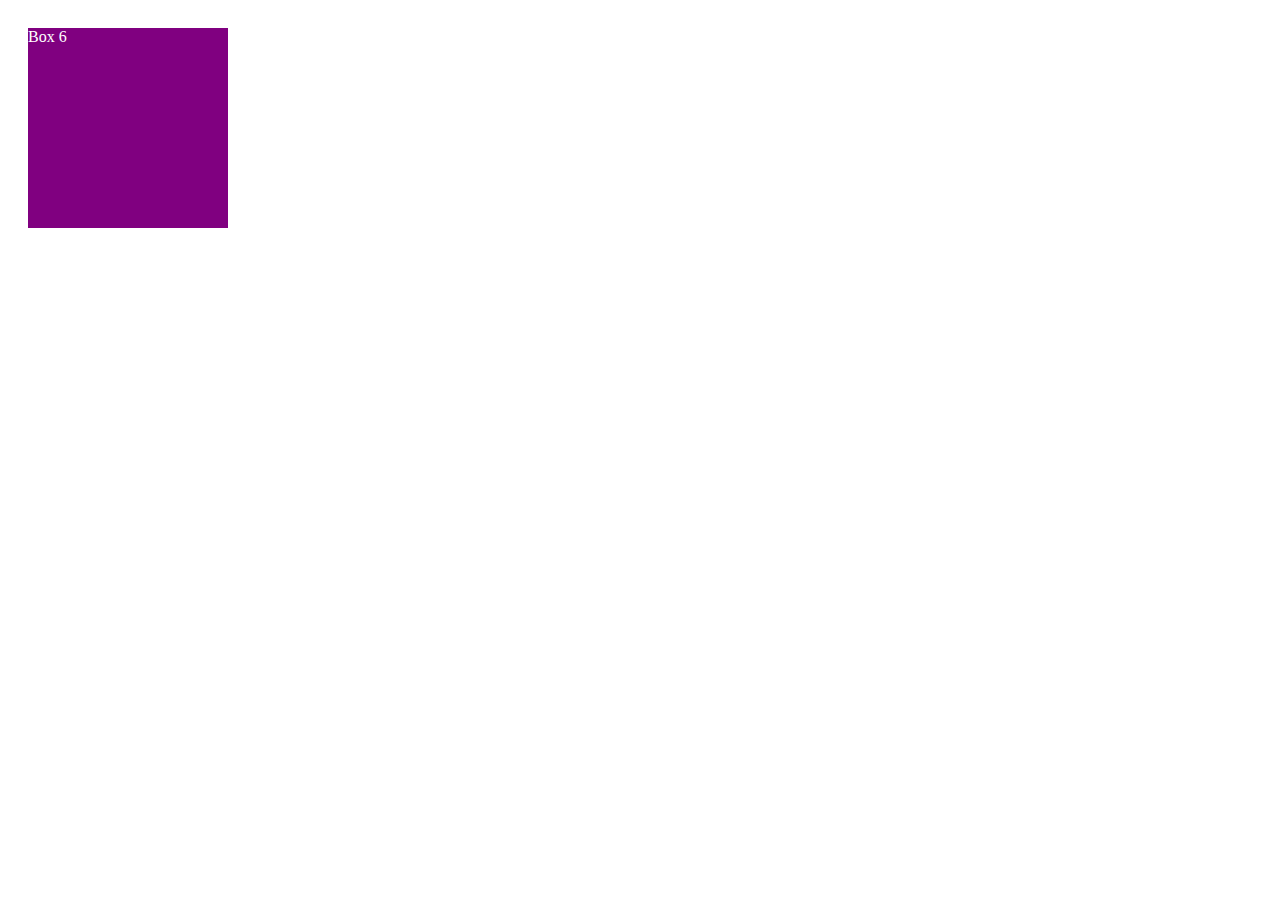
<file: HTML_CSS/L_7_AdvancedCSS_Specificity_Inheritance_Rendering/zindex.html>
<html>
    <head>
        <style>
    .container {
        background-color: black;
        }
    .box {
                width: 200px;
                height: 200px;
                background-color: aqua;
                margin: 20px;
                position: absolute;
                color: white;
            }
            .box1 {
                background-color: red;
            }
            .box2 {
                background-color: green;
            }
            .box3 {
                background-color: blue;
            }
            .box4 {
                background-color: brown;
            }
            .box5 {
                background-color: yellow;
            }
            .box6 {
                background-color: purple;
            }
    </style>
    </head>
    <body>
        <div class="container">
                <div class="box1 box">Box 1</div>
                <div class="box2 box">Box 2</div>
                <div class="box3 box">Box 3</div>
                <div class="box4 box">Box 4</div>
                <div class="box5 box">Box 5</div>
                <div class="box6 box">Box 6</div>
        </div>
    </body>
</html>
</file>
<file: HTML_CSS/L_3_Intro_to_CSS/style.css>
#listSection {
    background-color: red; 
}
            
.listLi {
    width: 100%;
}

dl {
    font-size: 20px;
}
</file>
<file: HTML_CSS/L_7_AdvancedCSS_Specificity_Inheritance_Rendering/index.css>
h1{
    color:red;
}
</file>
